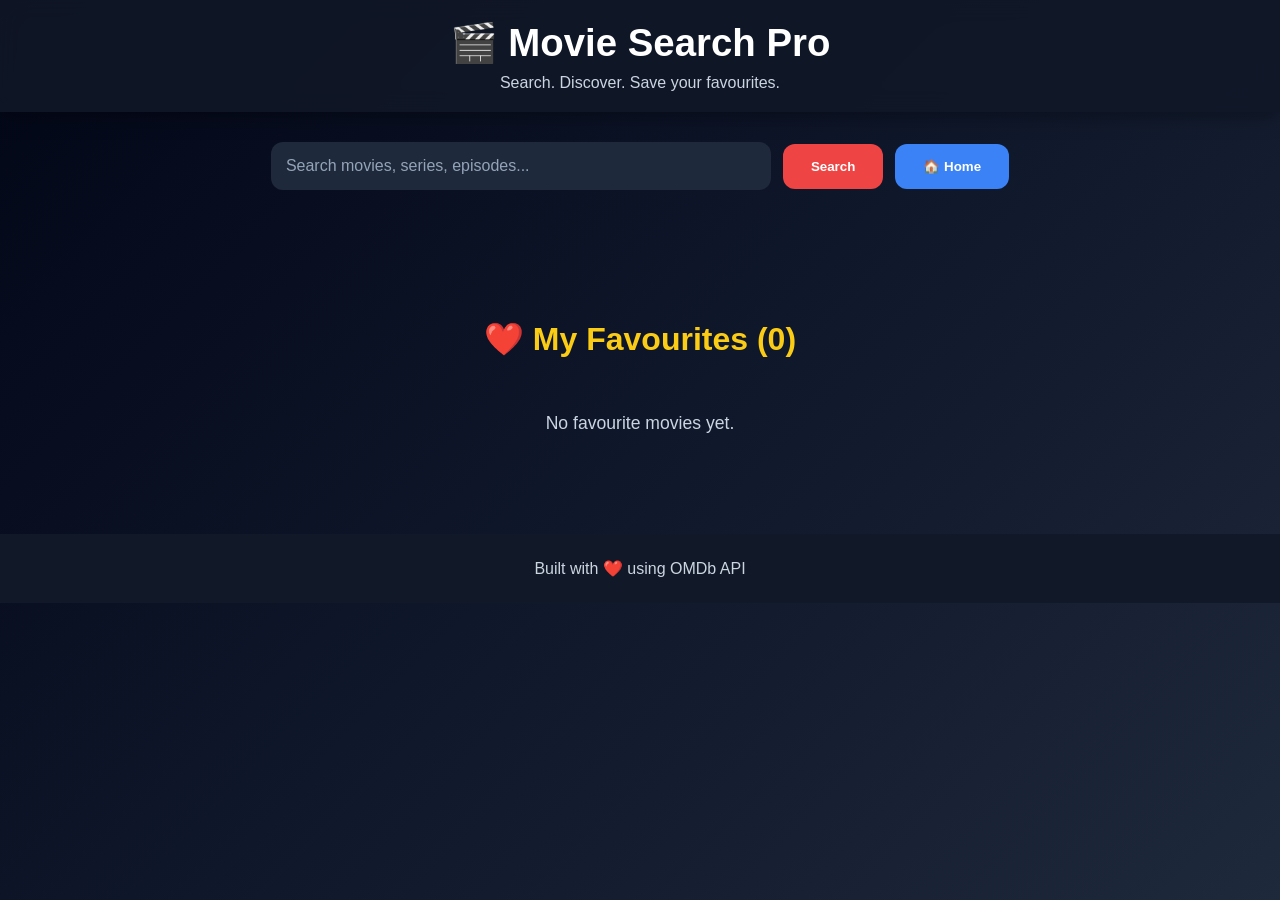
<file: index.html>
<!doctype html>
<html lang="en">
  <head>
    <meta charset="UTF-8" />
    <meta name="viewport" content="width=device-width, initial-scale=1.0" />
    <title>Movie Search Pro</title>

    <!-- Updated to link to styles.css -->
    <link rel="stylesheet" href="styles.css" />
  </head>

  <body>
    <header>
      <h1>🎬 Movie Search Pro</h1>
      <p>Search. Discover. Save your favourites.</p>
    </header>

    <main>
      <section class="search-section">
        <input
          type="text"
          id="searchInput"
          placeholder="Search movies, series, episodes..."
        />

        <button id="searchBtn">Search</button>

        <button id="homeBtn">🏠 Home</button>
      </section>

      <section id="movieResults" class="movies"></section>

      <div id="pagination" class="pagination"></div>

      <section class="favourites_section">
        <h2 id="favouritesHeading">❤️ My Favourites (0)</h2>

        <div id="favourites" class="movies"></div>
      </section>
    </main>

    <footer>Built with ❤️ using OMDb API</footer>

    <!-- Updated to link to script.js -->
    <script src="script.js"></script>
  </body>
</html>
</file>
<file: styles.css>
*{
    margin:0;
    padding:0;
    box-sizing:border-box;
}

html{
    scroll-behavior:smooth;
}

body{
    font-family:'Segoe UI',sans-serif;

    background:
    linear-gradient(
        135deg,
        #020617,
        #0f172a,
        #1e293b
    );

    color:white;

    min-height:100vh;
}

/* Scrollbar */

::-webkit-scrollbar{
    width:10px;
}

::-webkit-scrollbar-track{
    background:#0f172a;
}

::-webkit-scrollbar-thumb{
    background:#475569;
    border-radius:20px;
}

::-webkit-scrollbar-thumb:hover{
    background:#64748b;
}

/* Header */

header{

    position:sticky;
    top:0;

    z-index:1000;

    text-align:center;

    padding:20px;

    background:
    rgba(17,24,39,0.85);

    backdrop-filter:blur(12px);

    box-shadow:
    0 4px 20px rgba(0,0,0,.35);
}

header h1{

    font-size:2.4rem;

    margin-bottom:8px;
}

header p{

    color:#cbd5e1;

    font-size:1rem;
}

/* Main */

main{
    padding:30px;
}

/* Search Section */

.search-section{

    display:flex;

    justify-content:center;

    align-items:center;

    gap:12px;

    margin-bottom:35px;

    flex-wrap:wrap;
}

.search-section input{

    width:500px;
    max-width:90%;

    padding:15px;

    border:none;

    border-radius:12px;

    background:#1e293b;

    color:white;

    font-size:1rem;

    outline:none;

    transition:.3s;
}

.search-section input::placeholder{
    color:#94a3b8;
}

.search-section input:focus{

    box-shadow:
    0 0 0 3px rgba(239,68,68,.4);
}

.search-section button{

    padding:15px 28px;

    border:none;

    border-radius:12px;

    color:white;

    font-weight:700;

    cursor:pointer;

    transition:.3s;
}

/* Search Button */

#searchBtn{
    background:#ef4444;
}

#searchBtn:hover{

    background:#dc2626;

    transform:
    translateY(-2px);
}

/* Home Button */

#homeBtn{
    background:#3b82f6;
}

#homeBtn:hover{

    background:#2563eb;

    transform:
    translateY(-2px);
}

/* Movie Grid */

.movies{

    display:flex;

    flex-wrap:wrap;

    justify-content:center;

    gap:22px;
}

/* Movie Card */

.movie-card{

    width:230px;

    background:#1e293b;

    border-radius:18px;

    overflow:hidden;

    display:flex;

    flex-direction:column;

    box-shadow:
    0 8px 25px rgba(0,0,0,.35);

    transition:.3s;
}

.movie-card:hover{

    transform:
    translateY(-8px);

    box-shadow:
    0 14px 35px rgba(0,0,0,.55);
}

.movie-card img{

    width:100%;

    height:330px;

    object-fit:cover;
}

/* Content */

.movie-content{

    padding:14px;

    display:flex;

    flex-direction:column;

    flex:1;
}

/* Badge */

.movie-type{

    align-self:center;

    background:#ef4444;

    color:white;

    padding:5px 12px;

    border-radius:20px;

    font-size:12px;

    text-transform:capitalize;

    margin-bottom:10px;
}

/* Title */

.movie-card h3{

    min-height:90px;

    display:flex;

    justify-content:center;

    align-items:center;

    text-align:center;

    line-height:1.35;

    margin-bottom:12px;

    font-size:1.1rem;
}

/* Year */

.movie-card p{

    text-align:center;

    color:#cbd5e1;

    margin-bottom:15px;
}

/* Buttons */

.movie-card button{

    margin-top:auto;

    width:100%;

    padding:12px;

    border:none;

    border-radius:10px;

    color:white;

    font-weight:700;

    cursor:pointer;

    transition:.3s;
}

/* Add */

.add-btn{
    background:#22c55e;
}

.add-btn:hover{
    background:#16a34a;
}

/* Added */

.added-btn{

    background:#64748b;

    cursor:not-allowed;
}

/* Remove */

.remove-btn{
    background:#dc2626;
}

.remove-btn:hover{
    background:#b91c1c;
}

/* Pagination */

.pagination{

    margin-top:35px;
    margin-bottom:20px;

    display:flex;

    justify-content:center;

    align-items:center;

    gap:15px;
}

.pagination button{

    padding:10px 18px;

    border:none;

    border-radius:8px;

    background:#475569;

    color:white;

    font-weight:600;

    cursor:pointer;

    transition:.3s;
}

.pagination button:hover{

    background:#64748b;
}

.pagination button:disabled{

    opacity:.4;

    cursor:not-allowed;
}

.pagination span{

    font-weight:600;

    color:#cbd5e1;
}

/* Favourites */

.favourites_section{

    margin-top:60px;
}

.favourites_section h2{

    text-align:center;

    margin-bottom:25px;

    font-size:2rem;

    color:#facc15;
}

/* Messages */

.loading,
.empty-message{

    width:100%;

    text-align:center;

    padding:30px;

    color:#cbd5e1;

    font-size:1.1rem;
}

/* Footer */

footer{

    text-align:center;

    padding:25px;

    margin-top:40px;

    background:#111827;

    color:#cbd5e1;
}

/* Mobile */

@media(max-width:768px){

    main{
        padding:20px;
    }

    .search-section{

        flex-direction:column;

        align-items:center;
    }

    .search-section input{

        width:100%;
    }

    .search-section button{

        width:100%;
        max-width:300px;
    }

    .movie-card{

        width:95%;
        max-width:320px;
    }

    .pagination{

        flex-wrap:wrap;
    }
}
</file>
